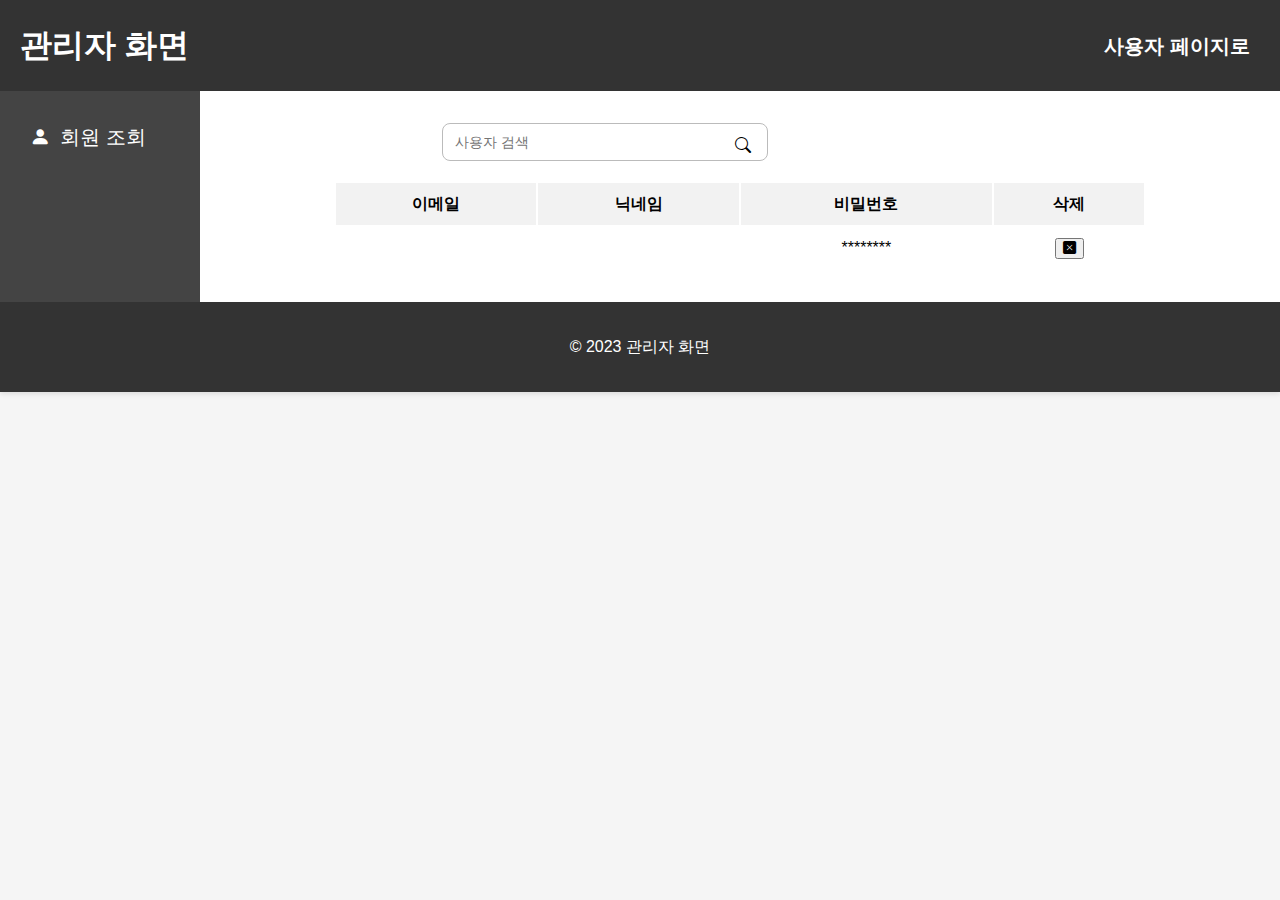
<file: src/main/resources/templates/admin.html>
<!DOCTYPE html>
<html lang="en">
<head>
    <meta charset="UTF-8">
    <meta name="viewport" content="width=device-width, initial-scale=1.0">
    <title>관리자페이지</title>
    <link rel="stylesheet" href="../static/css/adminpage.css">
</head>
<body>
<input type="hidden" id="csrfToken" th:value="${_csrf.token}"/>
<div class="container">
    <header>
        <h1>관리자 화면</h1>
        <h3 class="user-link">사용자 페이지로</h3>
    </header>

    <aside class="sidebar">
        <ul>
            <li><i class="bi bi-person-fill"></i><a href="#">회원 조회</a></li>
            <!-- 다른 사이드바 항목들 추가 -->
        </ul>
    </aside>
    <main>
        <div class="search">
            <input type="text" id="searchInput" placeholder="사용자 검색">
            <i class="bi bi-search"></i>
        </div>
        <table class="member-table">
            <thead>
            <tr>
                <th>이메일</th>
                <th>닉네임</th>
                <th>비밀번호</th>
                <th>삭제</th>
            </tr>
            </thead>
            <tbody>
            <!-- Thymeleaf를 사용하여 서버에서 가져온 회원 정보를 표시 -->
            <tr th:each="member : ${members}">
                <td th:text="${member.memberEmail}"></td>
                <td th:text="${member.memberNickname}"></td>
                <td>********</td>
                <td>
                    <button class="dnelete-btn" th:onclick="'deleteMember(' + ${member.id} + ')'" th:data-member-id="${member.id}">


                    <!--                    <button class="delete-btn" onclick="deleteMember(this.getAttribute('data-member-id'))" data-member-id="${member.id}">-->
                        <i class="bi bi-x-square-fill"></i>
                    </button>
                </td>
            </tr>
            </tbody>
        </table>
    </main>
    <footer>
        <p>&copy; 2023 관리자 화면</p>
    </footer>
    <script src="https://code.jquery.com/jquery-3.6.0.min.js"></script>
    <script>
        function deleteMember(id) {
            if (confirm("정말 삭제하시겠습니까?")) {
                // AJAX 요청을 보냅니다.
                $.ajax({
                    type: "DELETE", // HTTP DELETE 메서드 사용
                    url: "/admin/delete/" + id, // 삭제를 처리할 엔드포인트 URL
                    beforeSend: function(xhr) {
                        var csrfToken = document.getElementById('csrfToken').value;
                        xhr.setRequestHeader("X-CSRF-TOKEN", csrfToken);
                    },
                    success: function (data) {
                        // 삭제가 성공하면 여기에 코드를 추가합니다.
                        $(`button[data-member-id="${id}"]`).closest("tr").remove(); // 해당 행을 삭제
                        // 예를 들어, 삭제된 항목을 화면에서 숨길 수 있습니다.
                    },
                    error: function (error) {
                        console.log(id);
                        alert('삭제 실패.');
                    }
                });
            }
        }

        // 검색 기능 - 검색어와 일치하는 행만 표시하거나 숨김
        $(document).ready(function() {
            $('#searchInput').on('input', function() {
                var searchText = $(this).val().toLowerCase();
                $('.member-table tbody tr').each(function() {
                    var email = $(this).find('td:eq(0)').text().toLowerCase();
                    var nickname = $(this).find('td:eq(1)').text().toLowerCase();
                    if (email.includes(searchText) || nickname.includes(searchText)) {
                        $(this).show();
                    } else {
                        $(this).hide();
                    }
                });
            });
        });
    </script>
</div>
</body>
</html>
</file>
<file: src/main/resources/static/css/adminpage.css>
@import url("https://cdn.jsdelivr.net/npm/bootstrap-icons@1.10.3/font/bootstrap-icons.css");
body {
    font-family: Arial, sans-serif;
    margin: 0;
    padding: 0;
    line-height: 1.6;
    background-color: #f5f5f5;
}

.container {
    display: grid;
    grid-template-columns: 200px 1fr;
    /* max-width: 960px; */
    margin: 0 auto;
    background-color: #ffffff;
    box-shadow: 0 2px 5px rgba(0, 0, 0, 0.1);
}

header {
    grid-column: span 2;
    background-color: #333;
    color: #fff;
    /* text-align: center; */
    padding: 20px;
}

header h1 {
    margin: 0;
}
.user-link{
    position: absolute;
    top:30px;
    right: 30px;
    margin: 0;
    font-size: 20px;

}
nav, .sidebar {
    background-color: #444;
    /* padding: 0.5rem; */
}

nav ul, .sidebar ul {
    list-style: none;
    padding: 0;
    margin: 0;
}

nav li, .sidebar li {
    margin-bottom: 0.5rem;
}
.bi-person-fill{    
    display: block;
    color: #fff;
    text-decoration: none;
    padding-top: 30px;
    padding-left: 30px;
    font-size: 20px;
    float: left;
    margin-right: 10px;
}


nav li a, .sidebar li a {
    display: block;
    color: #fff;
    text-decoration: none;
    padding: 30px;
    font-size: 20px;
}

nav li a:hover, .sidebar li a:hover {
    background-color: #555;
}

.sidebar {
    grid-row: 2 / span 2;
}

main {
    padding: 2rem;
}
.search{
    position: relative;
    width:300px;
    margin-left: 210px;
    margin-bottom: 20px;
}
input{
    width: 100%;
    border: 1px solid #bbb;
    border-radius: 8px;
    padding: 10px 12px;
    font-size: 14px;
}
.bi-search{
    position:absolute;
    width: 17px;
    top:10px;
    right: -10px;
    margin:0;


}
.member-table {
    /* width: 1300px;
    border-collapse: collapse;
    margin-top: 1rem; */
    width: 80%;
    margin: 0 auto;
    
}

.member-table th, .member-table td {
    /* border: 1px solid #ddd; */
    padding: 8px;
    text-align: center;
}

.member-table th {
    background-color: #f2f2f2;
}


footer {
    grid-column: span 2;
    background-color: #333;
    color: #fff;
    text-align: center;
    padding: 1rem;
}
</file>
